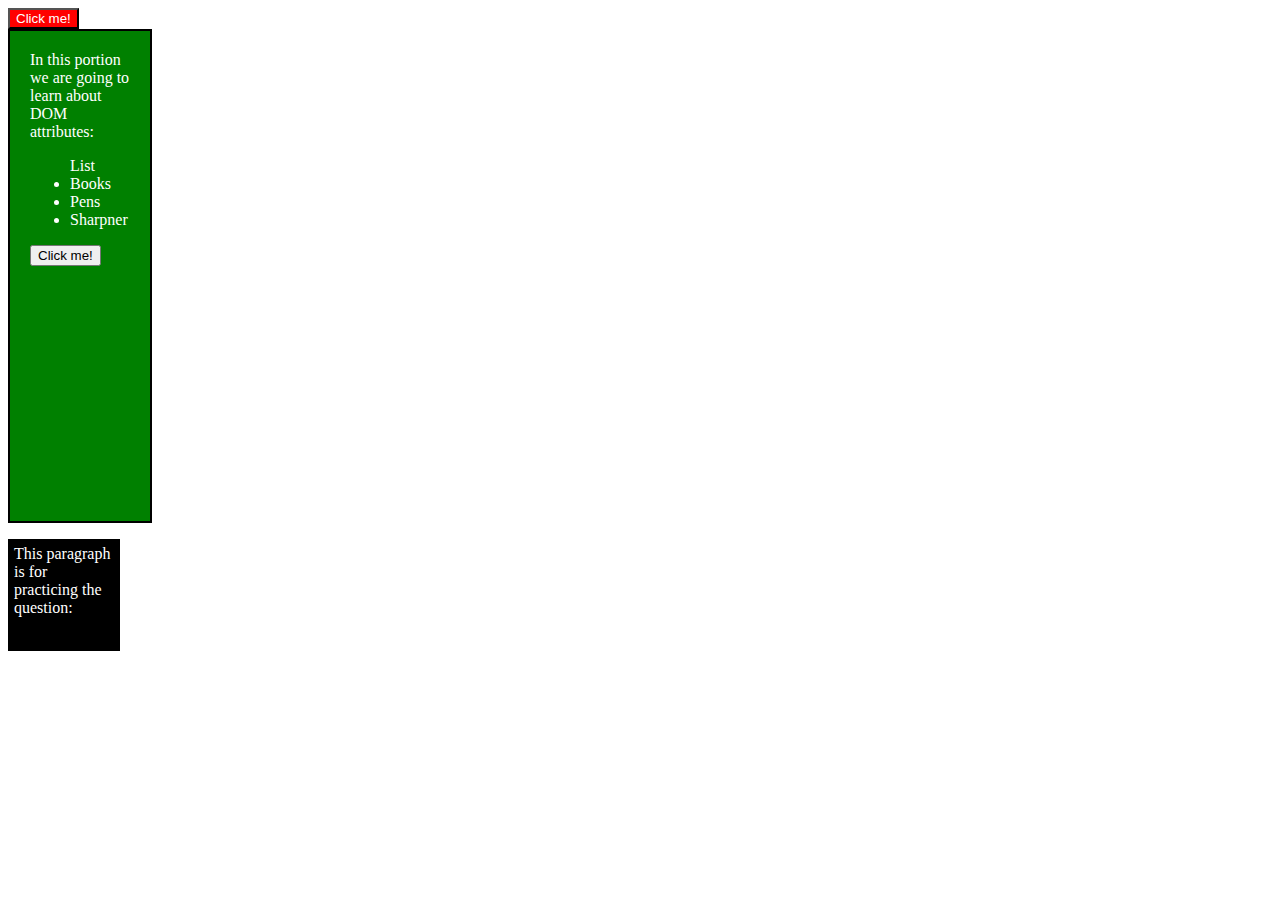
<file: index.html>
<!DOCTYPE html>
<html lang="en">

<head>
    <meta charset="UTF-8">
    <meta name="viewport" content="width=device-width, initial-scale=1.0">
    <title>Document</title>
    <link rel="stylesheet" href="style.css">


</head>

<body>
    <div id="box">In this portion we are going to learn about DOM attributes: 
        <ul> List
            <li>Books</li>
            <li>Pens</li>
            <li>Sharpner</li>
        </ul>
    </div>
    <P class="para">This is the second paragraph in this portion: </P>
    <p class="paragraph">This paragraph is for practicing the question: </p>

</body>

<!-- <script src="1st_day.js"></> -->
<!-- <script src="3rd_day.js"></script> -->
<!-- <script src="4th_day.js"></script> -->
<!-- <script src="5th_day.js"></script> -->
<script src="6th_day.js"></script>

</html>
</file>
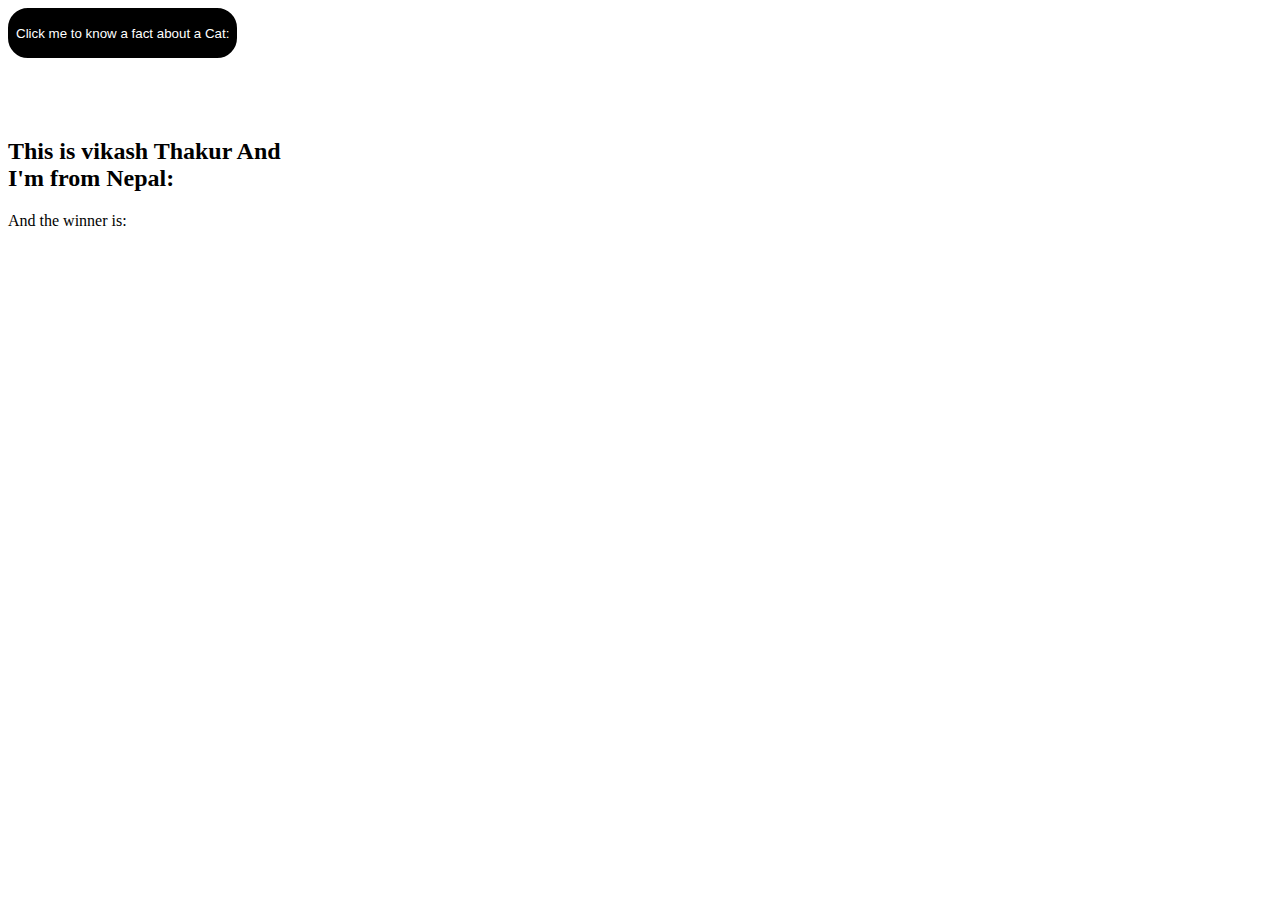
<file: 10th_Day/index.html>
<!DOCTYPE html>
<html lang="en">
<head>
    <meta charset="UTF-8">
    <meta name="viewport" content="width=device-width, initial-scale=1.0">
    <link rel="stylesheet" href="style.css">
    <title>API</title>
</head>
<body>
    <button id="btn"> Click me to know a fact about a Cat:</button>
    <p class="para"></p>

    <h2 class="test">This is vikash <span>Thakur</span> And <br>I'm from Nepal:</h2>

    <p id="real">And the winner is: 
        <span id="Winner-name" style="display: none;"> Placeholder name:</span></p>


    <script src="app.js">

      
    </script>
</body>
</html>
</file>
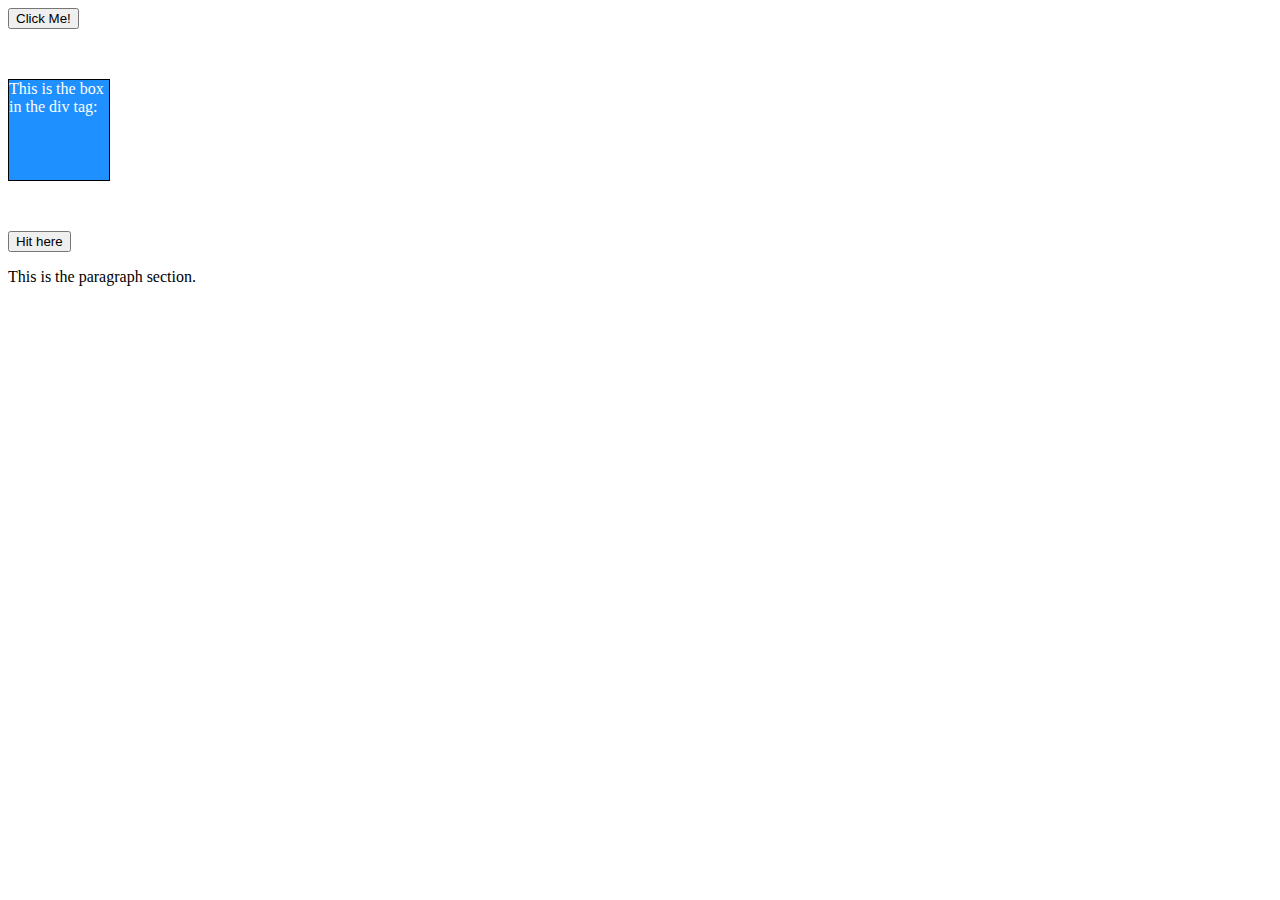
<file: 7th Day/index.html>
<!DOCTYPE html>
<html lang="en">
<head>
    <meta charset="UTF-8">
    <meta name="viewport" content="width=device-width, initial-scale=1.0">
    <link rel="stylesheet" href="style.css">
    <title>Document</title>
</head>
<body>
    <button id="btn"> Click Me! </button>
    <div>This is the box in the div tag:</div>

    <button id="btn-1"> Hit here </button>
    <p>This is the paragraph section.</p>


    <script src="index.js"></script>
</body>
</html>
</file>
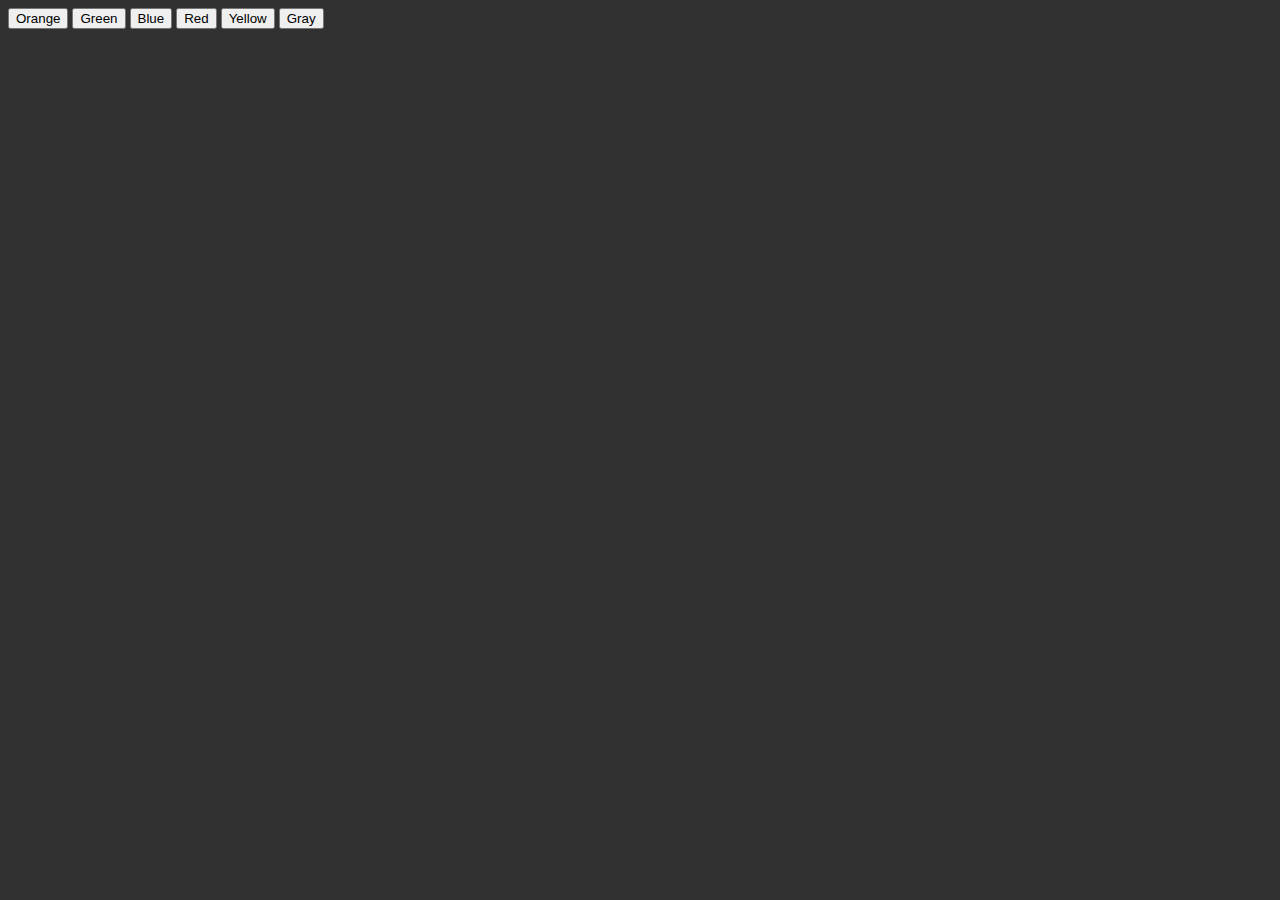
<file: closure/index.html>
<!DOCTYPE html>
<html lang="en">

<head>
    <meta charset="UTF-8">
    <meta name="viewport" content="width=device-width, initial-scale=1.0">
    <title>Closure and lexical scoping</title>
</head>

<body bgcolor="#313131">
    <button id="orange">Orange</button>
    <button id="green">Green</button>
    <button id="blue">Blue</button>
    <button id="red">Red</button>
    <button id="yellow">Yellow</button>
    <button id="gray">Gray</button>

</body>
<!-- <script>
    function outer() {
        let obj = "Vikash";
        function inner() {
            console.log("Inner fn", obj)
        }
        inner();

        function inner1() {
            console.log("Inner1 fn", obj)
        }
        inner1();
    }
    outer();
</script> -->

<!-- <script>

    function colorchange(color) {
        return function() {
            document.body.style.backgroundColor = `${color}`;
        }
    }
    document.querySelector("#gray").onclick = colorchange("gray");
    document.querySelector("#orange").onclick = colorchange("orange");
    document.querySelector("#yellow").onclick = colorchange("yellow");
    document.querySelector("#blue").onclick = colorchange("blue");
    document.querySelector("#green").onclick = colorchange("Green");
    document.querySelector("#red").onclick = colorchange("red");
    
</script> -->

<script>
    function outerFunction() {
        let outerVariable = 'I am from outerFunction';
      
        function innerFunction() {
          let innerVariable = 'I am from innerFunction';
          console.log(outerVariable); // Accessing outerVariable from the outer scope
          console.log(innerVariable); // Accessing innerVariable from the current scope
        }
      
        innerFunction();
      }
      
      outerFunction();
      
</script>
</html>
</file>
<file: style.css>
#box{
    width: 100px;
    height: 50vh;
    background-color: rgb(146, 112, 112);
    color: white;
    border: 2px solid black;
    padding: 20px;
}

.paragraph 
{
    width: 100px;
    height: 100px;
    border: 1px solid black;
    background-color: aliceblue;
    padding: 5px;
}

.new_paragraph 
{
    width: 100px;
    height: 100px;
    border: 1px solid black;
    background-color: black;
    padding: 5px; 
    color: white;  
}
</file>
<file: 10th_Day/style.css>
#btn
{
    height: 50px;
    border: 2px solid black;
    border-radius: 20px;
    color: white;
    background-color: black;
}

#btn:hover
{
    cursor: pointer;
    background-color: aqua;
    color: black;
}

.para{
    color: black;
    font-weight: bold;
    font-size: 5rem;
}
</file>
<file: 7th Day/style.css>
div{
    margin-top: 50px;
    width: 100px;
    height: 100px;
    background-color: dodgerblue;
    color: white;
    border: 1px solid black;
}

#btn-1
{
    margin-top: 50px;
}

.dark 
{
    background-color: black;
    color: white;
}

.light
{
    background-color: white;
    color: black;
}
</file>
